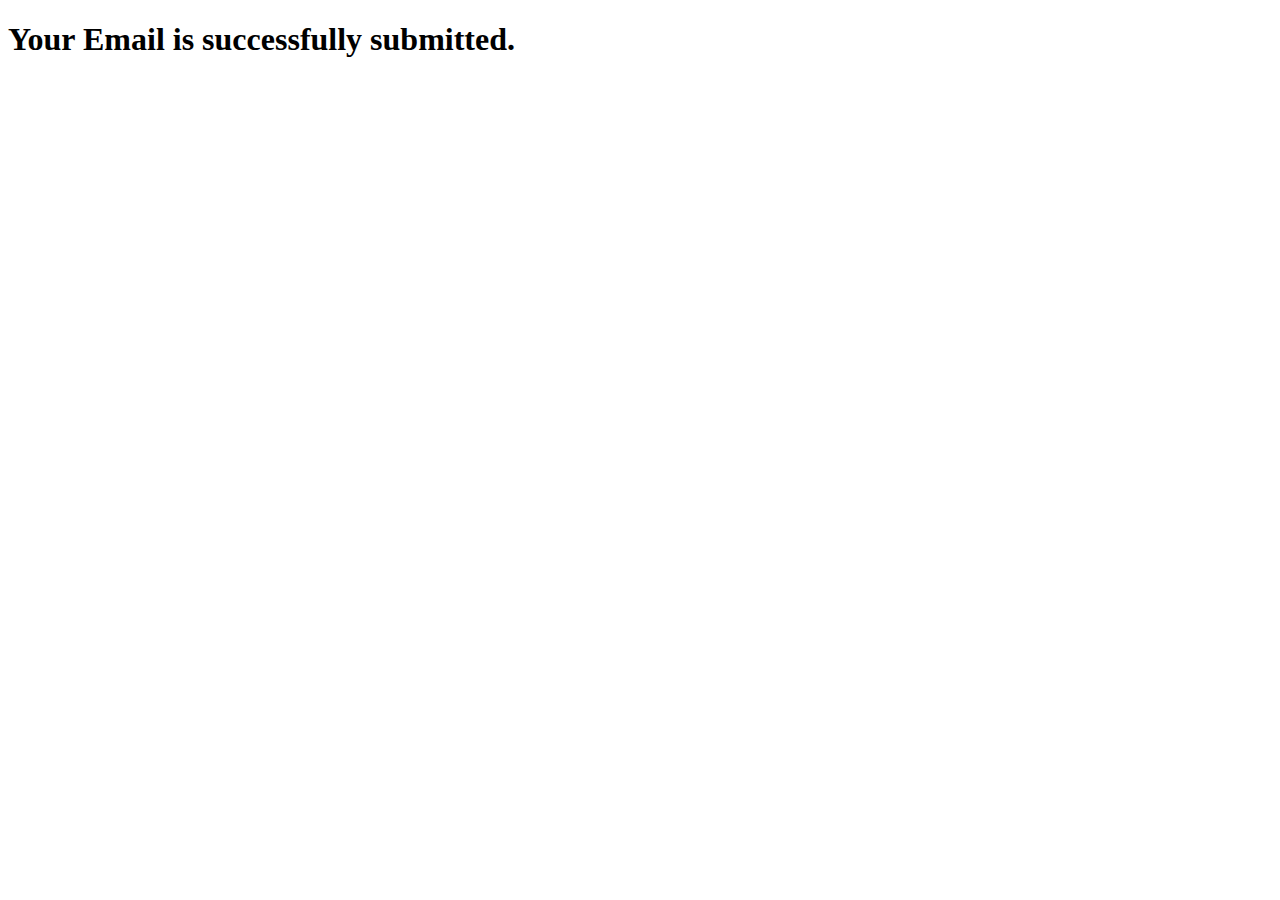
<file: submit.html>
<!DOCTYPE html>
<html lang="en">
<head>
    <meta charset="UTF-8">
    <meta http-equiv="X-UA-Compatible" content="IE=edge">
    <meta name="viewport" content="width=device-width, initial-scale=1.0">
    <title>Submission</title>
</head>
<body>
    <h1>Your Email is successfully submitted.</h1>
</body>
</html>
</file>
